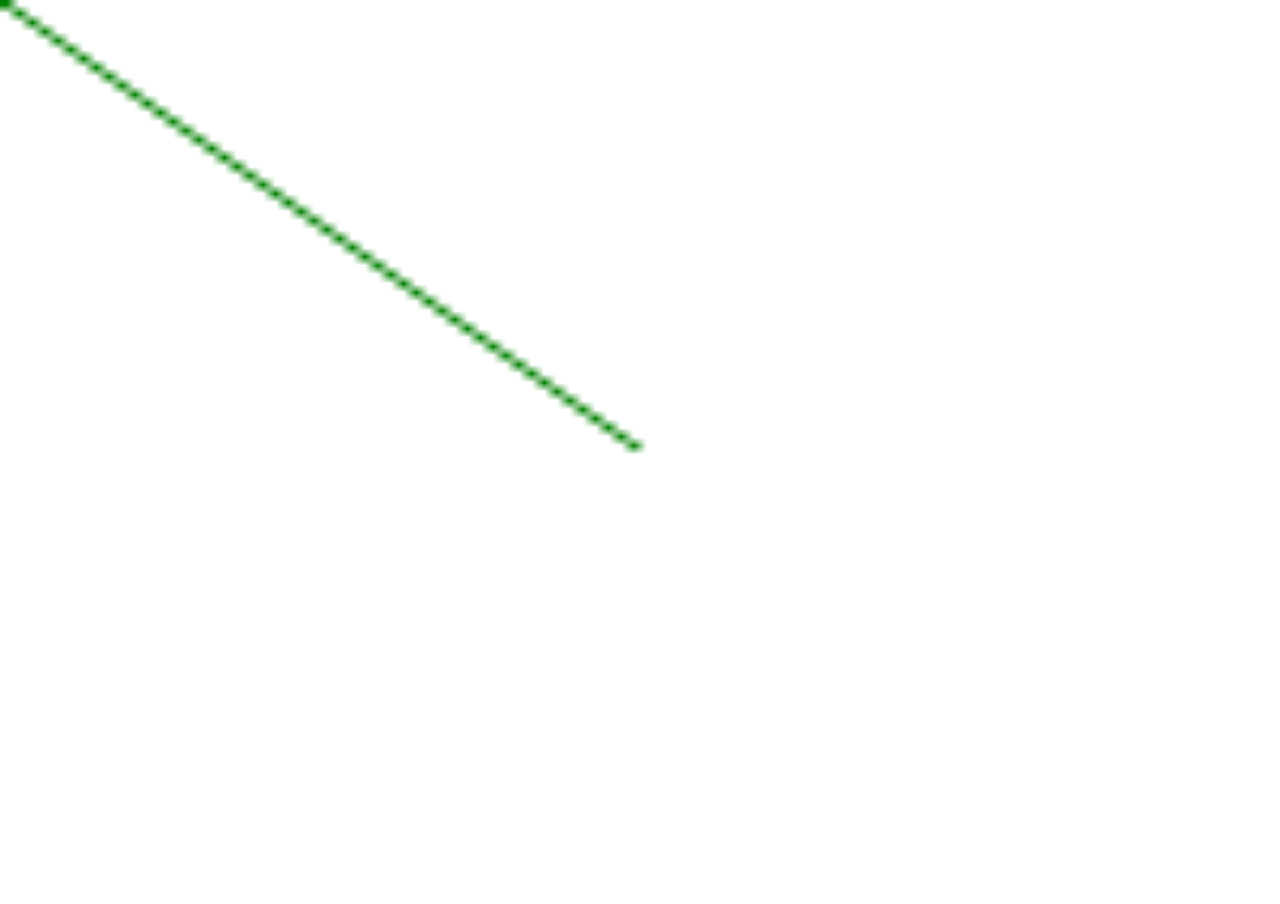
<file: HTML CANVAS/index.html>
<!DOCTYPE html>
<html lang="en">
<head>
    <meta charset="UTF-8">
    <meta name="viewport" content="width=device-width, initial-scale=1.0">
    <title>HTML CANVAS</title>
    <link rel="stylesheet" href="style.css">
</head>
<body>
    <canvas id="myCanvas" width="100" height="100"></canvas>
    <script>
        let canvas = document.querySelector('canvas');
        let context = canvas.getContext('2d');
        context.beginPath();
        context.moveTo(0,0);  //moves the pencil for drawing to co-ordinate (0,0) i.e top left corner of canvas
        context.lineTo(canvas.width/2,canvas.height/2); //creates/ draws a line to (100,100) from (0,0) as pencil is situated there last time
        context.strokeStyle = "green";
        context.stroke(); //shows drawn line as stroke
       
        // context.clearRect(0,0,canvas.width,canvas.height); //clears the canvas in specified space  
       
        // similar to:

        // context.fillStyle = "red";
        // context.fillRect(0,0,canvas.width,canvas.height); //draws the rectangle filled with white color in specified space  
    </script>
</body>
</html>
</file>
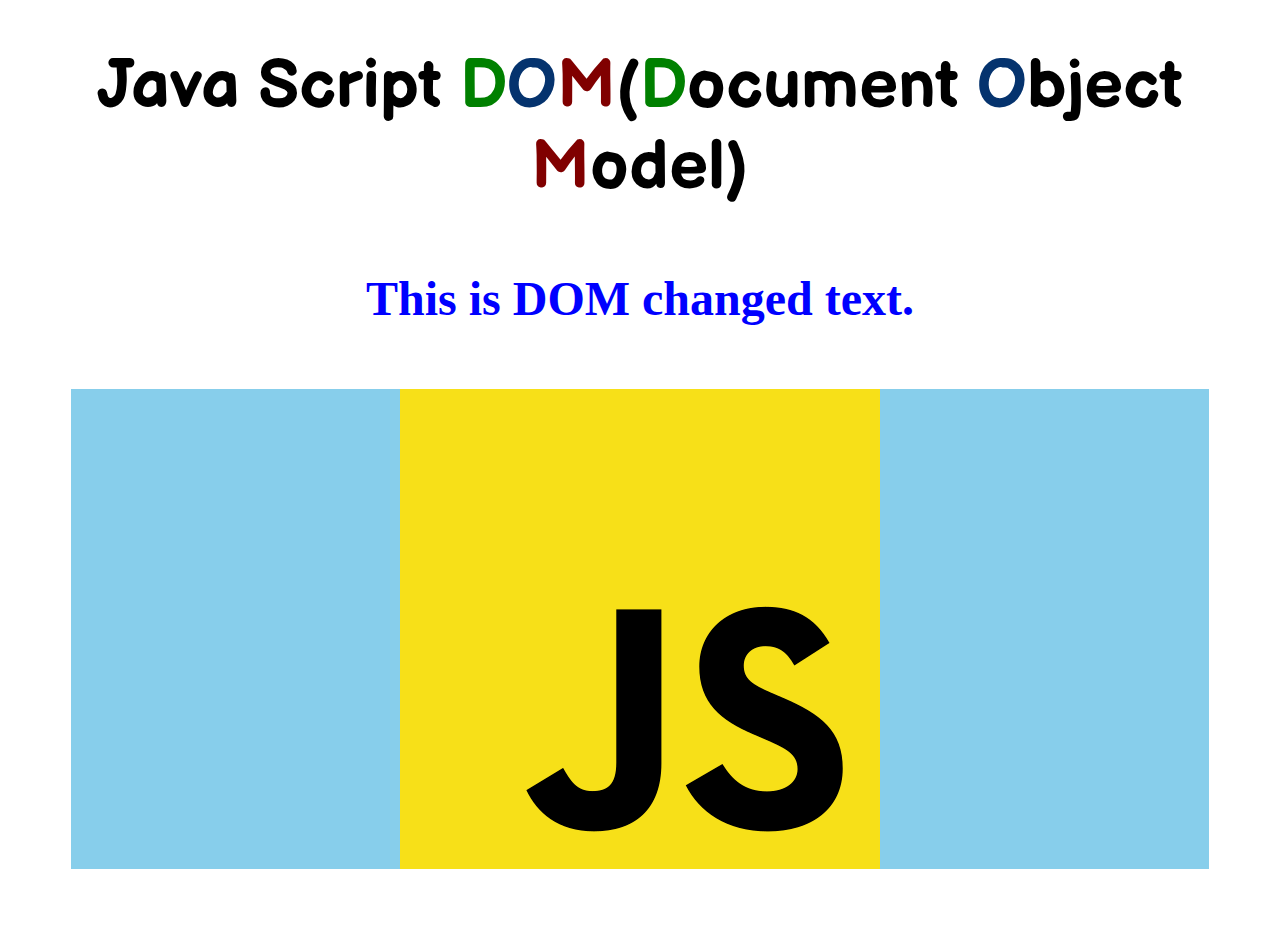
<file: JS DOM/index.html>
<!DOCTYPE html>
<html lang="en">

<head>
    <meta charset="UTF-8">
    <meta name="viewport" content="width=device-width, initial-scale=1.0">
    <title>JS DOM</title>
    <link rel="stylesheet" href="style.css">
</head>

<body>
    <h1>Java Script <span class="green">D</span><span class="blue">O</span><span class="red">M</span>(<span
            class="green">D</span>ocument <span class="blue">O</span>bject <span class="red">M</span>odel)</h1>
    <div class="main">
        <div class="text">
            <h2 id="demoText">This is a demo text.</h2>
        </div>
        <div class="image">
            <img id="demoImg" src="./js.png" alt="demo js image" />
        </div>
        <!-- for explaining problem in DOM selector using className when multiple element uses same class name -->
        <!-- <div class="image">
            <img  src="./css.png" alt="demo js image" />
        </div>
        <div class="image">
            <img  src="./yt.png" alt="demo js image" />
        </div> -->
    </div>
    <script>
        // Internal JS 
        // client side scripting done here.

        // accessing DOM element by ID = demoText
        let demo_text = document.getElementById('demoText');
        // accessing DOM element by ID = demoImg
        let demo_img = document.getElementById('demoImg');
        console.log("This is selected by Id:",demo_img);
        

        // accessing DOM element using class name:
        let image_div = document.getElementsByClassName('image');
        console.log("This is selected by classname:",image_div);
        // Since the selection using classname give us collection or object so we must use format of array with index for modifying the element i.e.
        // For changing content we must use : image_div[index_of_desired_element] 

        // DOM content changing.
        demo_text.innerText = "This is DOM changed text.";
        console.log("This is inside division with class = image:",image_div[0].innerHTML);
        
        // DOM style changing. 
        demo_text.style.fontSize = '48px';
        demo_text.style.color = "blue";
        // use DOM style changing to change background color
        image_div[0].style.background = "skyblue";

        // removing demo text element from HTML
        // demo_text.remove();
    </script>
</body>

</html>
</file>
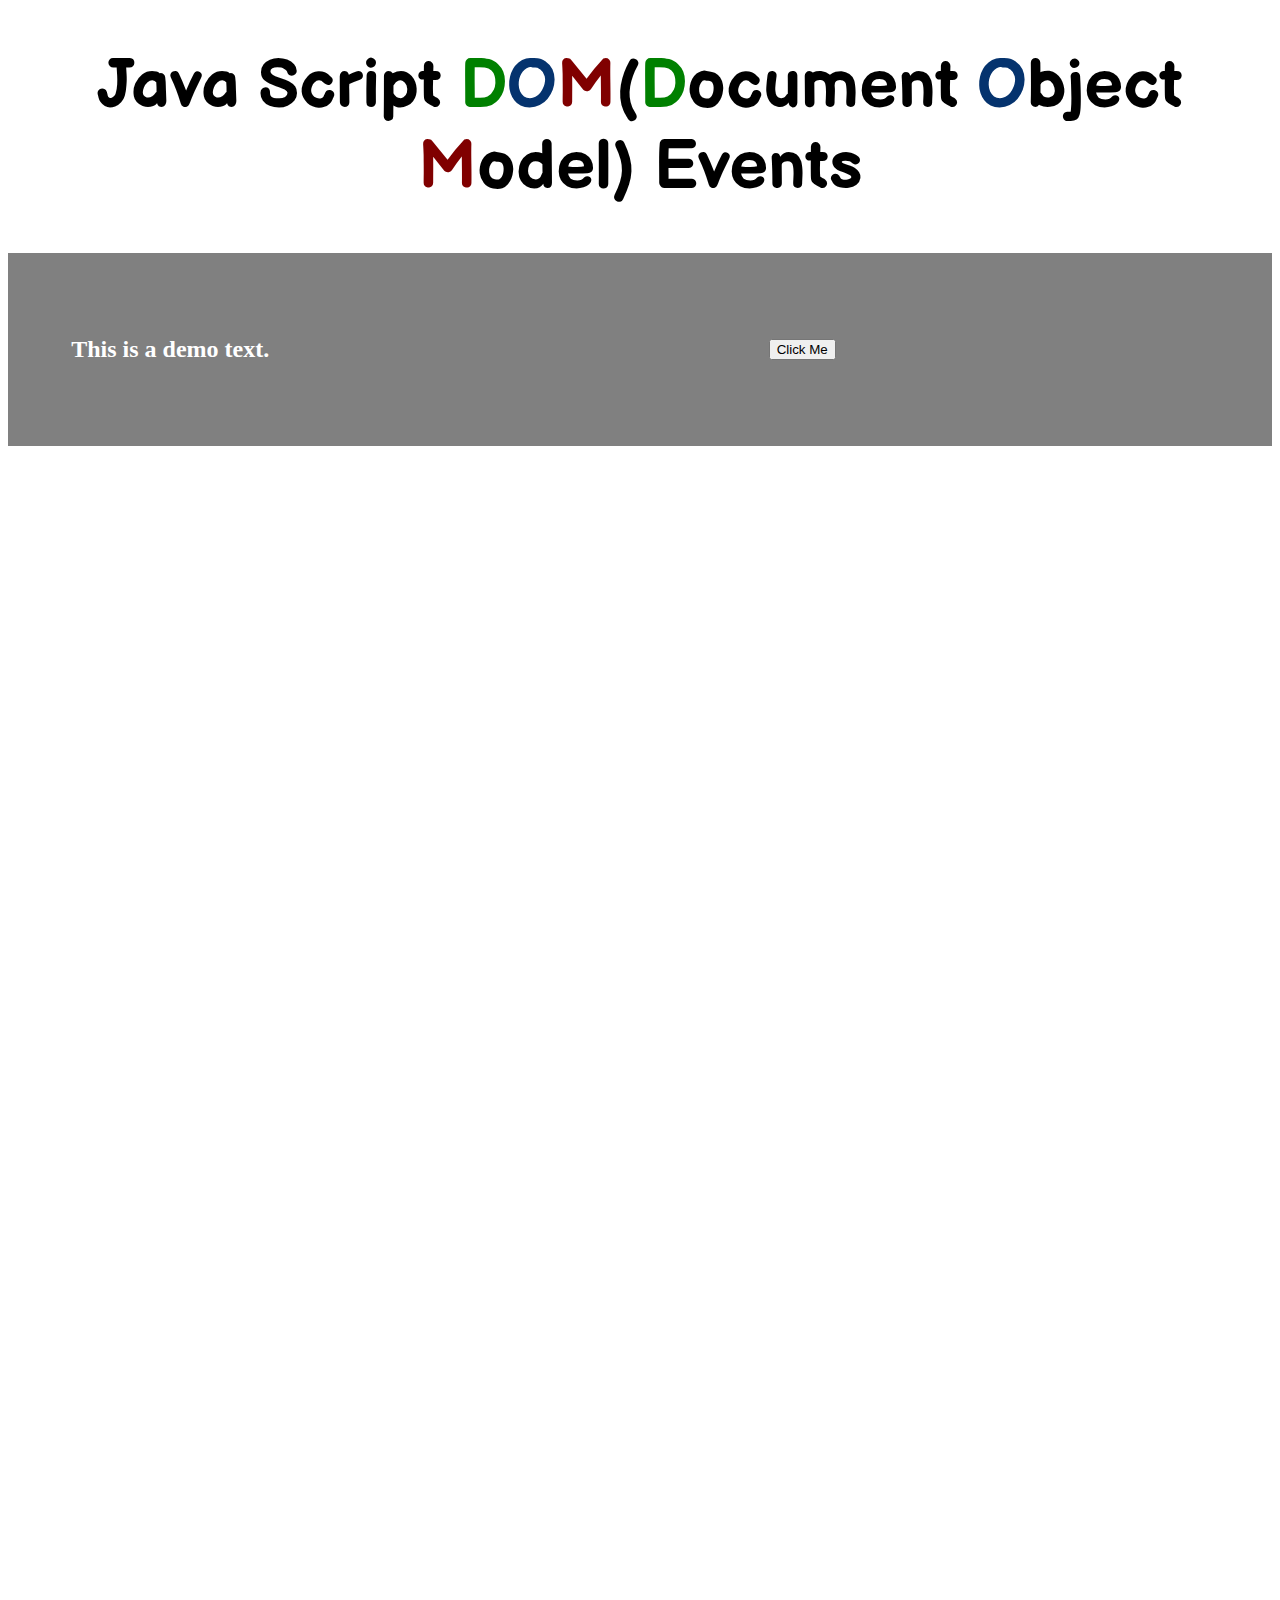
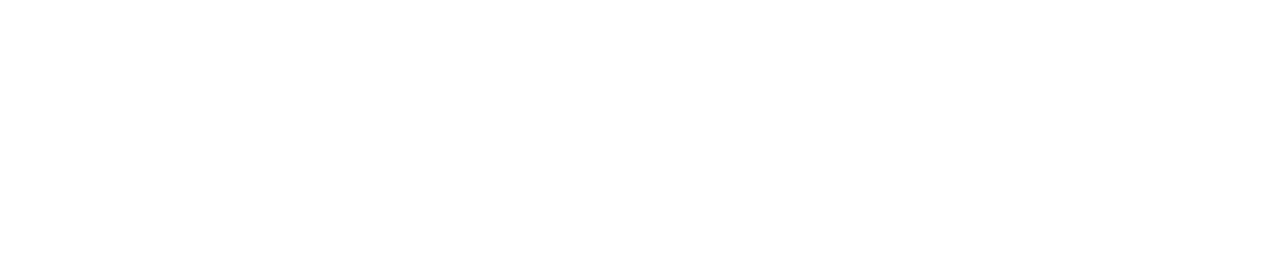
<file: JS Events/index.html>
<!DOCTYPE html>
<html lang="en">
<head>
    <meta charset="UTF-8">
    <meta name="viewport" content="width=device-width, initial-scale=1.0">
    <title>JS DOM Events</title>
    <link rel="stylesheet" href="style.css">
</head>
<!-- using the onload event in body tag -->
<body onload="loadFunction()">
<!-- <body> -->
    <h1>Java Script <span class="green">D</span><span class="blue">O</span><span class="red">M</span>(<span
            class="green">D</span>ocument <span class="blue">O</span>bject <span class="red">M</span>odel) Events</h1>
    <div class="main">
        <div class="text">
            <!-- <h2 id="demoText" >This is a demo text.</h2> -->
            <h2 id="demoText" onmouseover="hoverFunction()" >This is a demo text.</h2>
        </div>
        <!-- <button id="click">Click Me</button> -->
        <!-- Using HTML DOM -->
        <button id="click" onclick="clickFunction()">Click Me</button>  
    </div>
    <script>
        // Internal JS 
        // client side scripting done here.
        
        // User Interactive application 
        // use of button is also an event.
        // many events in JS DOM but we will only discuss main 5 of them.

        // 1. Click Event
        // 2. Mouse over or hover Event
        // 3. Scroll Event
        // 4. Resize Event
        // 5. Load Event

        // 3 ways to trigger any events:
        // 1. Using HTML DOM
        // 2. Using JS DOM
        // 3. Using addEventListener in JS script [new way]

        // Event Trigger using HTML DOM:
        // SYNTAX: <element event_name="function_to_trigger()">

        // Event Trigger using JS DOM:
        // SYNTAX: DOM_object.event_name = function_to trigger(){
            // ...script... 
        // }

        // Event Trigger using JS DOM:
        // SYNTAX: DOM_object.addEventListener("event_name",function_to_trigger) 

        function clickFunction(){
            console.log("Here , things to do after button is clicked is written.");
            // Here alert is builtin function of JS used to display information to user /client promptly
            alert("You clicked the button")
        }

        function hoverFunction(){
            console.log("Here , things to do after text is hovered is written.");
            txt.style.color = 'green';
        }

        function scrollFunction(){
            console.log("Here , things to do after element is scrolled is written.");
        }

        function resizeFunction(){
            console.log("Here , things to do after document is resized is written.");
            // Here window.innerWidth gives width of window where site is being displayed
            // Here window.innerHeight gives height of window where site is being displayed
            console.log("your window size is:",window.innerWidth + "x" + window.innerHeight);
        }

        function loadFunction(){
            console.log("Here , things to do after element is loaded is written.");
        }

        // // Click event:
        // let btnClick = document.getElementById('click');
        // btnClick.onclick = function(){clickFunction()}; //calling our actual function inside anonymous function when event is occured
        // btnClick.addEventListener("click",clickFunction); //Using addEventListener

        let txt = document.getElementById('demoText');
        // txt.onmouseover = function(){hoverFunction()};
        // txt.addEventListener("mouseover",hoverFunction);

        // // here window refers to the whole website
        window.onscroll = function(){scrollFunction()};
        // // window.addEventListener("scroll",scrollFunction);

        window.onresize = function(){resizeFunction()};
        // // window.addEventListener("resize",resizeFunction);

        // window.onload = function(){loadFunction()};
        // // window.addEventListener("load",loadFunction);

    </script>
</body>

</html>
</file>
<file: HTML CANVAS/style.css>
body{
    margin: 0;
    padding: 0;
    min-height: 100vh;
}

canvas{
    margin: 0;
    padding: 0;
    width: 100vw;
    height: 100vh;
}
</file>
<file: JS DOM/style.css>
@import url('https://fonts.googleapis.com/css2?family=Balsamiq+Sans:wght@700&display=swap');
body{
    background-color: white;
}
h1{
    font-family: 'Balsamiq Sans', cursive;
    text-align: center;
    font-size: 68px;
}
.text{
    margin: 5%;
    text-align: center;
}
.image{
    margin: 5%;
    display: flex;
    justify-content: center;
}
.green{
    color: green;
}
.blue{
    color: rgb(5, 51, 110);
}
.red{
    color: maroon;
}
</file>
<file: JS Events/style.css>
@import url('https://fonts.googleapis.com/css2?family=Balsamiq+Sans:wght@700&display=swap');
body{
    background-color: white;
    min-height: 200vh;
}
h1{
    font-family: 'Balsamiq Sans', cursive;
    text-align: center;
    font-size: 68px;
}
.text{
    margin: 5%;
    text-align: center;
    color: white;
}
/* .text:hover{
    color: green;
} */
.image{
    margin: 5%;
    display: flex;
    justify-content: center;
}
.green{
    color: green;
}
.blue{
    color: rgb(5, 51, 110);
}
.red{
    color: maroon;
}
.main{
    display: flex;
    justify-content: center;
    flex-wrap: wrap;
    background-color: grey;
}
button{
    margin: auto;
}
</file>
